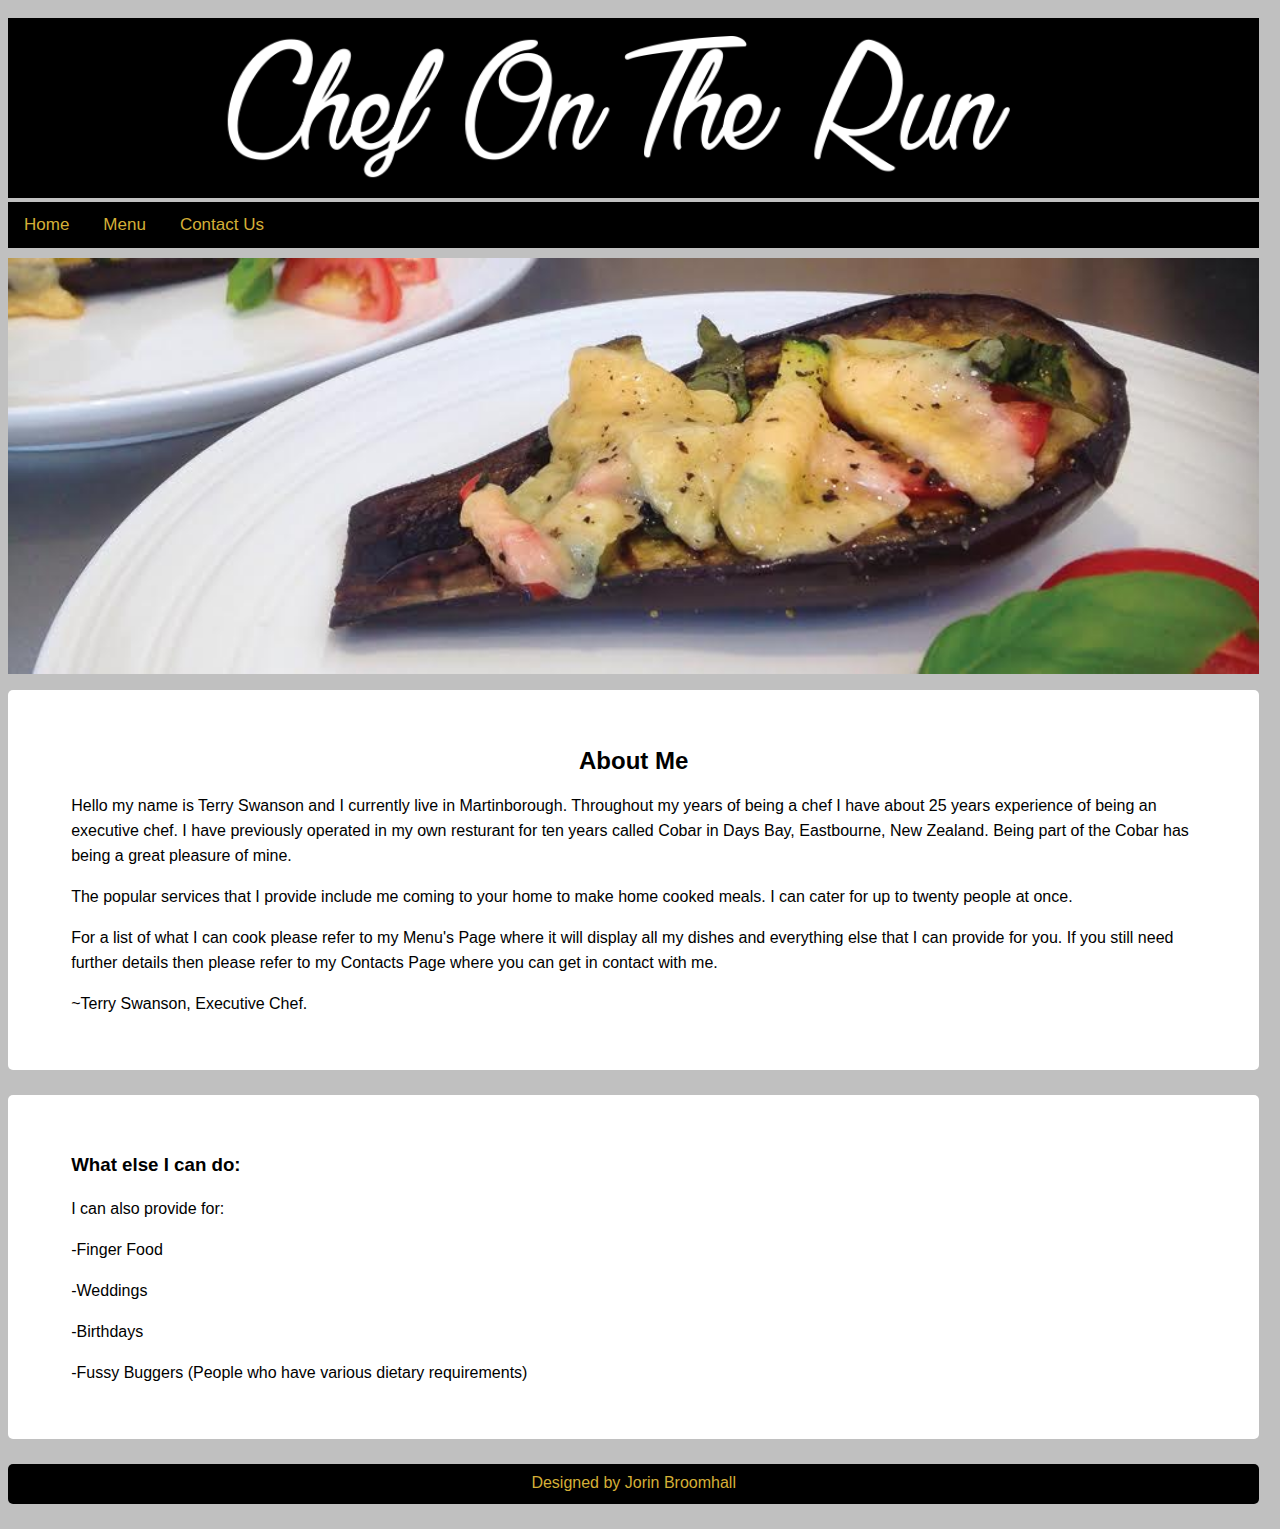
<file: index.html>
<!DOCTYPE html>

<html lang="en">
<head>
	<title>Chef On The Run</title>
	<meta charset="utf-8">
	<link href="layout.css" rel="stylesheet" type="text/css">
	<meta content="width=device-width, initial-scale=1.0" name="viewport">
</head>

<body class="body">
	<!--Content for Website. Top and bottom articles and footer-->

	<div class="Top">
		<img alt="Header- Chef On The Run" class="image1" src="img/head.png"> <!--Header Image-->
		 <img alt="Header- Chef On The Run" class="image2" src="img/logo.png"> <!--Header Image for mobile-->


		<nav>
			<!--Navigation-->
			<label class="icon" for="drop">&#9776;</label> <input id="drop" type="checkbox">

			<ul class="topnav">
				<li class="active">
					<a href="index.html">Home</a>
				</li>


				<li>
					<a href="menu.html">Menu</a>
				</li>


				<li>
					<a href="contact1.php">Contact Us</a>
				</li>
			</ul>
		</nav>
	</div>
	<!--Top-->


	<div class="indeximage">
		<!--Image present on the index page-->
		<img alt="Plate of Food" class="indeximg" src="img/Banner2.jpg"> <!--Image below navigation on index page-->
	</div>


	<div class="mainContent">
		<!--Main content on the page-->


		<div class="content">
			<!--Paragraph content-->


			<article class="topcontent">
				<!--First Paragraph-->


				
					<h2>About Me</h2>
				


				<p>Hello my name is Terry Swanson and I currently live in Martinborough. Throughout my years of being a chef I have about 25 years experience of being an executive chef. I have previously operated in my own resturant for ten years called Cobar in Days Bay, Eastbourne, New Zealand. Being part of the Cobar has being a great pleasure of mine.</p>


				<p>The popular services that I provide include me coming to your home to make home cooked meals. I can cater for up to twenty people at once.</p>


				<p>For a list of what I can cook please refer to my Menu's Page where it will display all my dishes and everything else that I can provide for you. If you still need further details then please refer to my Contacts Page where you can get in contact with me.</p>


				<p>~Terry Swanson, Executive Chef.</p>
			</article>


			<article class="bottomcontent">
				
					<h3>What else I can do:</h3>
				


				<p>I can also provide for:</p>


				<p>-Finger Food</p>


				<p>-Weddings</p>


				<p>-Birthdays</p>


				<p>-Fussy Buggers (People who have various dietary requirements)</p>
			</article>
			<!--Secound Paragraph-->
		</div>
		<!--content-->
	</div>
	<!--mainContent-->


	<footer class="mainFooter">
		<!--Footer at the bottom of page-->


		<p>Designed by Jorin Broomhall</p>
	</footer>
</body>
</html>
</file>
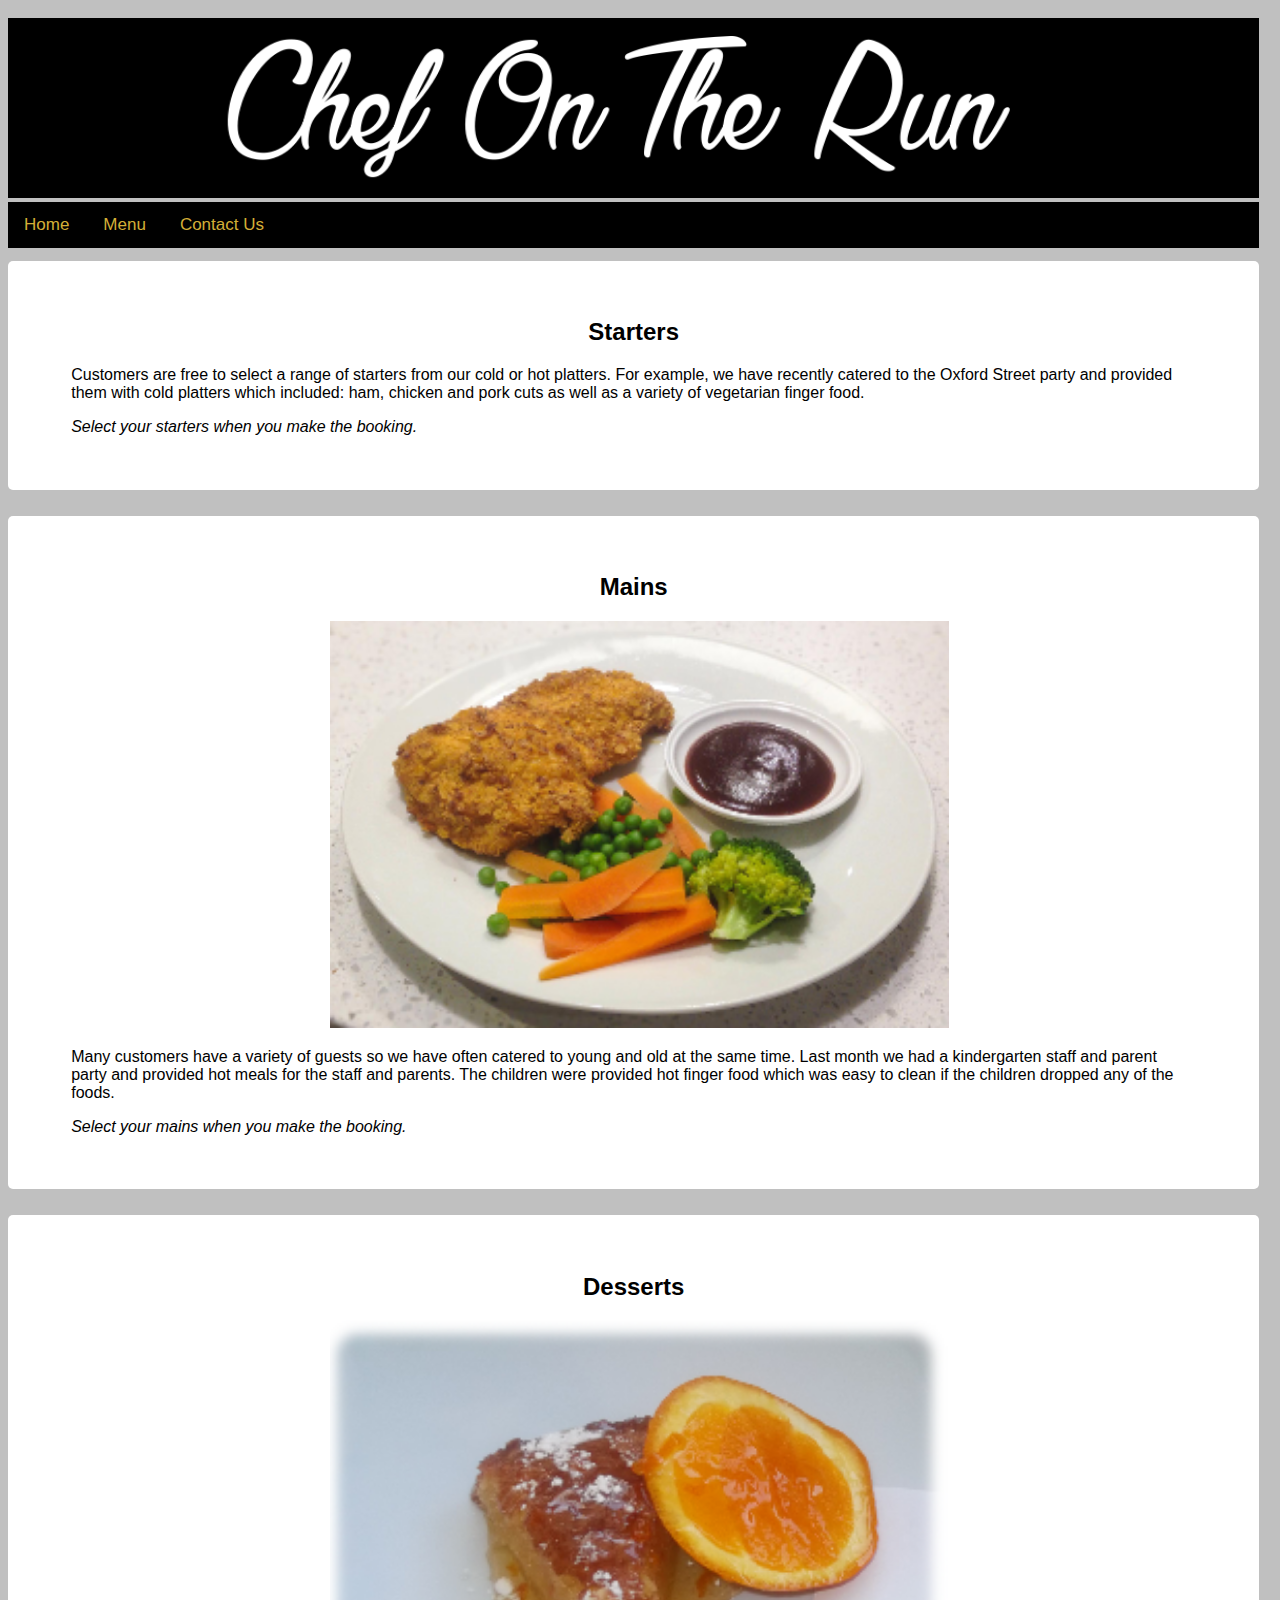
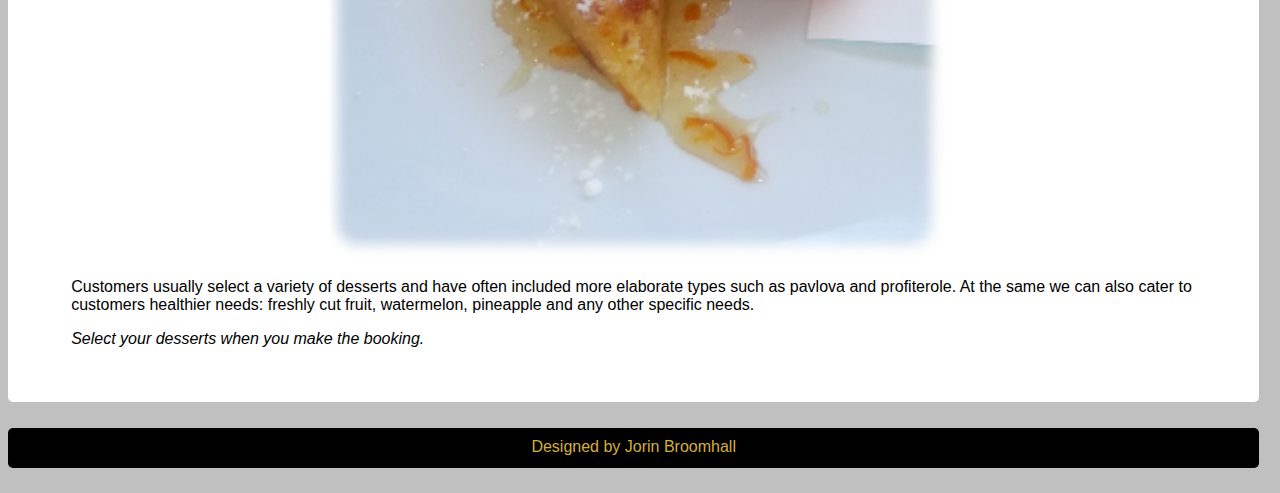
<file: menu.html>
<!DOCTYPE html>
<html lang="en">
<head>
	<title>Chef On The Run</title>
	<meta charset="utf-8">
	<link href="layout.css" rel="stylesheet" type="text/css">
	<meta content="width=device-width, initial-scale=1.0" name="viewport">
</head>
<body class="body">
	<!--Body of my website-->
	<div class="Top">
		<img alt="Header- Chef On The Run" class="image1" src="img/head.png"> <!--Header Image-->
		 <img alt="Header- Chef On The Run" class="image2" src="img/logo.png"> <!--Header Image-->
		<nav>
			<label class="icon" for="drop">&#9776;</label> <input id="drop" type="checkbox">
			<ul class="topnav">
				<li class="active">
					<a href="index.html">Home</a>
				</li>
				<li>
					<a href="menu.html">Menu</a>
				</li>
				<li>
					<a href="contact1.php">Contact Us</a>
				</li>
			</ul><!--Topnav-->
		</nav>
	</div><!--top-->
	<article class="topcontent">
		<h2>Starters</h2>
		<p>Customers are free to select a range of starters from our cold or hot platters. For example, we have recently catered to the Oxford Street party and provided them with cold platters which included: ham, chicken and pork cuts as well as a variety of vegetarian finger food.</p>
		<p><i>Select your starters when you make the booking.</i></p>
	</article><!--top content-->
	<article class="middlecontent">
		<header>
			<h2>Mains</h2>
		</header><img alt="small plate of food" class="dinnerimg" src="img/dinner.png"> <!--Mains Image-->
		<p>Many customers have a variety of guests so we have often catered to young and old at the same time. Last month we had a kindergarten staff and parent party and provided hot meals for the staff and parents. The children were provided hot finger food which was easy to clean if the children dropped any of the foods.</p>
		<p><i>Select your mains when you make the booking.</i></p>
		<p></p>
	</article><!--Middle content-->
	<article class="bottomcontent">
		<header>
			<h2>Desserts</h2>
		</header><img alt="Cake" class="cake" src="img/food2.png"> <!--Deserts Image-->
		 <!--Header Image-->
		<p>Customers usually select a variety of desserts and have often included more elaborate types such as pavlova and profiterole. At the same we can also cater to customers healthier needs: freshly cut fruit, watermelon, pineapple and any other specific needs.</p>
		<p><i>Select your desserts when you make the booking.</i></p>
	</article><!--bottom content-->
	<footer class="mainFooter">
		<p>Designed by Jorin Broomhall</p>
	</footer>
</body>
</html>
</file>
<file: layout.css>
/*_________________(Main styling for content)[base64]*/

a {
	color: #000;
	text-decoration: none;
}
.body {
	background-color: #c0c0c0;
}
.image1 {
	width: 798px;
	height: 325px;
}
.Top img {
	width: 99%;
	height: 180px;
	padding-top: 10px;
}
li {
	border-right: 2px solid #000;
	float: left;
}
.mainContent {
	border-radius: 5px;
	-moz-border-radius: 5px;
	-webkit-border-radius: 5px;
	line-height: 25px;
}
.content {
	float: left;
	width: 100%;
	text-decoration: none;
	/*No underline */
}
.topcontent {
	background-color: #FFF;
	border-radius: 5px;
	-moz-border-radius: 5px;
	-webkit-border-radius: 5px;
	padding: 3% 5%;
	margin-top: 1%;
	margin-right: 1%;
}
.topcontent img {
	width: 50%;
}
.middlecontent {
	background-color: #FFF;
	border-radius: 5px;
	-moz-border-radius: 5px;
	-webkit-border-radius: 5px;
	padding: 3% 5%;
	margin-top: 2%;
	margin-right: 1%;
}
.bottomcontent {
	background-color: #FFF;
	border-radius: 5px;
	-moz-border-radius: 5px;
	-webkit-border-radius: 5px;
	padding: 3% 5%;
	margin-top: 2%;
	margin-right: 1%;
}
.post-info {
	font-style: italic;
	color: #999;
	font-size: 90%;
}
.mainFooter {
	width: 99%;
	float: left;
	border-radius: 5px;
	-moz-border-radius: 5px;
	-webkit-border-radius: 5px;
	background-color: #000;
	margin: 2% 0;
	height: 40px;
}
.mainFooter p {
	width: 92%;
	margin: 10px auto;
	color: #D4AF37;
	text-align: center;
}
.ul topnav {
	text-align: center;
}
.dinnerimg {
	width: 99%;
}
.cake {
	width: 99%;
}
.banner {
	width: 99%;
}
.indeximg {
	width: 99%;
	height: 99%;
	padding-top: 10px;
}

/*Hamburger Menu-------------------------------------(Styling for my hamburger menu)-------------------------------------------------------------------------------------------------------------------------------------*/


/* Styling the Hamburger icon */

.icon {
	color: #D4AF37;
	font-size: 22px;
}

/* Remove the input field from the label */

.icon, [id^=drop] {
	display: none;
}

/* Remove margins and padding from the list, and add a black background colour */

ul.topnav {
	list-style-type: none;
	margin: 0;
	padding: 0;
	overflow: hidden;
}

/* Change background nav colour and width */

nav {
	background-color: #000;
	width: 99%;
	font-family: Arial, Helvetica, sans-serif
}

/* Float the list items side by side */

ul.topnav li {
	float: left;
}

/* Style li */

ul.topnav li a {
	display: inline-block;
	/* inline-block elements are like inline elements but they can have a width and a height */
	color: #D4AF37;
	;
	text-align: center;
	padding: 13px 16px;
	text-decoration: none;
	font-size: 17px;
}

/* Change background color of links when hover  over */

ul.topnav li a:hover {
	background-color: #000;
}

/* Hide the navigation icon item that contains the link that should open and close the topnav on small screens such as mobile devices */

ul.topnav li.icon {
	display: none;
}

/* Settings for if a screen is less than 680 pixels wide */

@media screen and (max-width:680px) {
	/* Hide the menu items */
	ul.topnav li {
		display: none;
	}
	/* Display the nvaigation icon */
	.icon {
		display: block;
		padding: 0 20px;
		color: #D4AF37;
		font-size: 20px;
		line-height: 60px;
	}
	/* Set background hover over colour when hovering over the navigation icon */
	.icon:hover {
		background-color: #000000;
	}
	/* Display the dropdown menu (li) when clicked */
	[id^=drop]:checked+ul.topnav li {
		display: block;
	}
	/* Set properties of list items */
	nav li {
		display: block;
		width: 100%;
		border-bottom: 1px ridge gray;
	}
	/* Set hover over colour for li*/
	nav li:hover {
		background-color: #111;
	}
	.feedback {
		width: 50%;
	}
}

/*PHP___________________________________(Styling for my contact form (PHP)__________________________________________________________________________________________________________________________________________________________*/

h3, p, label {
	font-family: Arial, Helvetica, sans-serif;
	color: #000;
}
h2 {
	font-family: Arial, Helvetica, sans-serif;
	text-align: center;
}
input {
	width: 100%;
	margin-bottom: 20px;
	padding: 5px;
	height: 30px;
	box-shadow: 1px 1px 12px gray;
	border-radius: 3px;
	border: none
}
textarea {
	width: 100%;
	height: 80px;
	margin-top: 10px;
	padding: 5px;
	box-shadow: 1px 1px 12px gray;
	border-radius: 3px
}
#send {
	width: 100%;
	height: 45px;
	margin-top: 20px;
	border-radius: 3px;
	background-color: #000;
	border: 1px solid #fff;
	color: #fff;
	font-size: 18px
}
div#feedback {
	text-align: center;
	height: 475px;
	width: 330px;
	padding: 0px 25px 0px 15px;
	background-color: #f3f3f3;
	border-radius: 3px;
	border: 1px solid #000;
	font-family: sans-serif;
	margin: auto;
}
@media screen and (max-width:680px) {
	div#feedback {
		width: 80%;
		height: 50%;
	}
	/*-----Additional Media Quieres-----------------------------------------------------------------------------------------------------------------------------------------------------*/
	.banner2 {
		width: 50%;
	}
}

/* End of media query (max-width:680px) */


/* Image Manipulation */

@media only screen and (max-width: 500px) {
	/* Removing image1  with image2 (Resizing logo for devices with smaller screen widths  ) */
	.image1 {
		display: none;
	}
	.image2 {
		display: block;
	}
}

/* End of media query (max-width:500px) */

@media only screen and (min-width: 501px) {
	/* Removing image2 on Desktop view */
.image2 {
		display: none;
	}
}

/* End of media query (min-width:501px) */

@media only screen and (min-width:520px) {
	/*Resizing images for devices with smaller screens */
	.dinnerimg {
		width: 55%;
		padding: 0 23%;
	}
	.cake {
		width: 55%;
		padding: 0 23%;
	}
}

/* End of media query */
</file>
